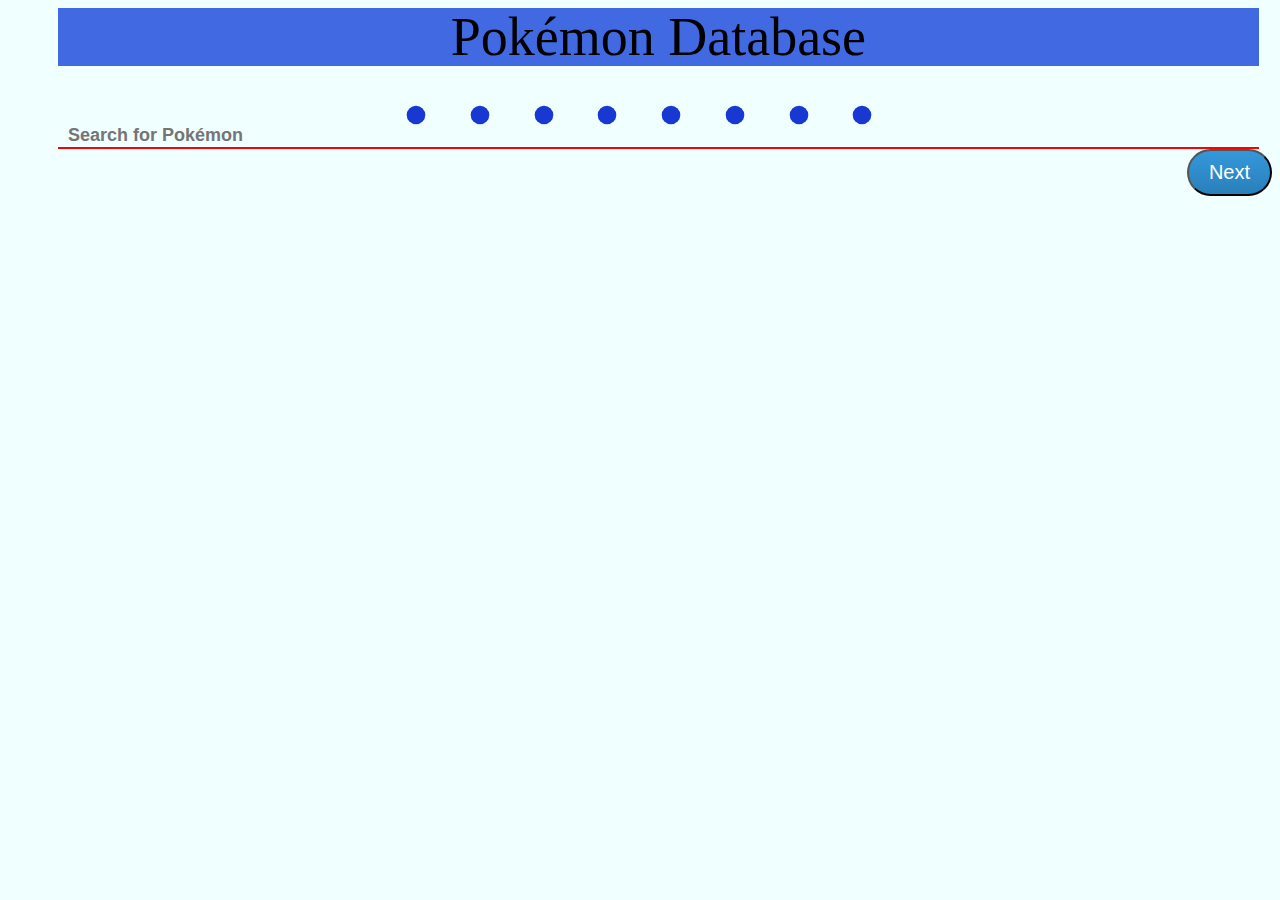
<file: index.html>
<html>

<head>
    <meta charset="UTF-8">
    <link rel="stylesheet" type="text/css" href="style.css">
    <link rel="stylesheet" type="text/css" href="details.css">
</head>

<body>
    <p>
        <h1>Pokémon Database</h1>
    </p>
    <div id="fountainG">
        <div id="fountainG_1" class="fountainG"></div>
        <div id="fountainG_2" class="fountainG"></div>
        <div id="fountainG_3" class="fountainG"></div>
        <div id="fountainG_4" class="fountainG"></div>
        <div id="fountainG_5" class="fountainG"></div>
        <div id="fountainG_6" class="fountainG"></div>
        <div id="fountainG_7" class="fountainG"></div>
        <div id="fountainG_8" class="fountainG"></div>
    </div>
    <input id="pokeSearch" type="search" placeholder="Search for Pokémon" />
    <div id="myModal" class="modal hidden">
        <div>
            <label id="pokeName" class="name"></label>
            <span class="close" id="closeButton"></span>
        </div>
        <div class="modal_content">

            <img id="pokeImg"></img>
            <div class="stats">
                <label id="pokeHeight" class="stat"></label>
                <label id="pokeWeight" class="stat"></label>
                <label id="pokeType" class="stat"></label>
                <label id="pokeType" class="stat"></label>
                <label id="pokeExp" class="stat"></label>
                <label id="pokeDefault" class="stat"></label>
            </div>
        </div>
    </div>
    <div id="pokemon-list">
        <ul class="pokemons">
        </ul>
    </div>

    <div id="noResultHolder" class="hidden"> No result for the filter
    </div>

    <div>
        <button class="button" id="nextButton">Next</button>
    </div>
    <script src="Main.js"></script>
    <script src="dataProvider.js"></script>
    <script src="dataViewer.js"></script>
    <script src="details.js"></script>
</body>

</html>
</file>
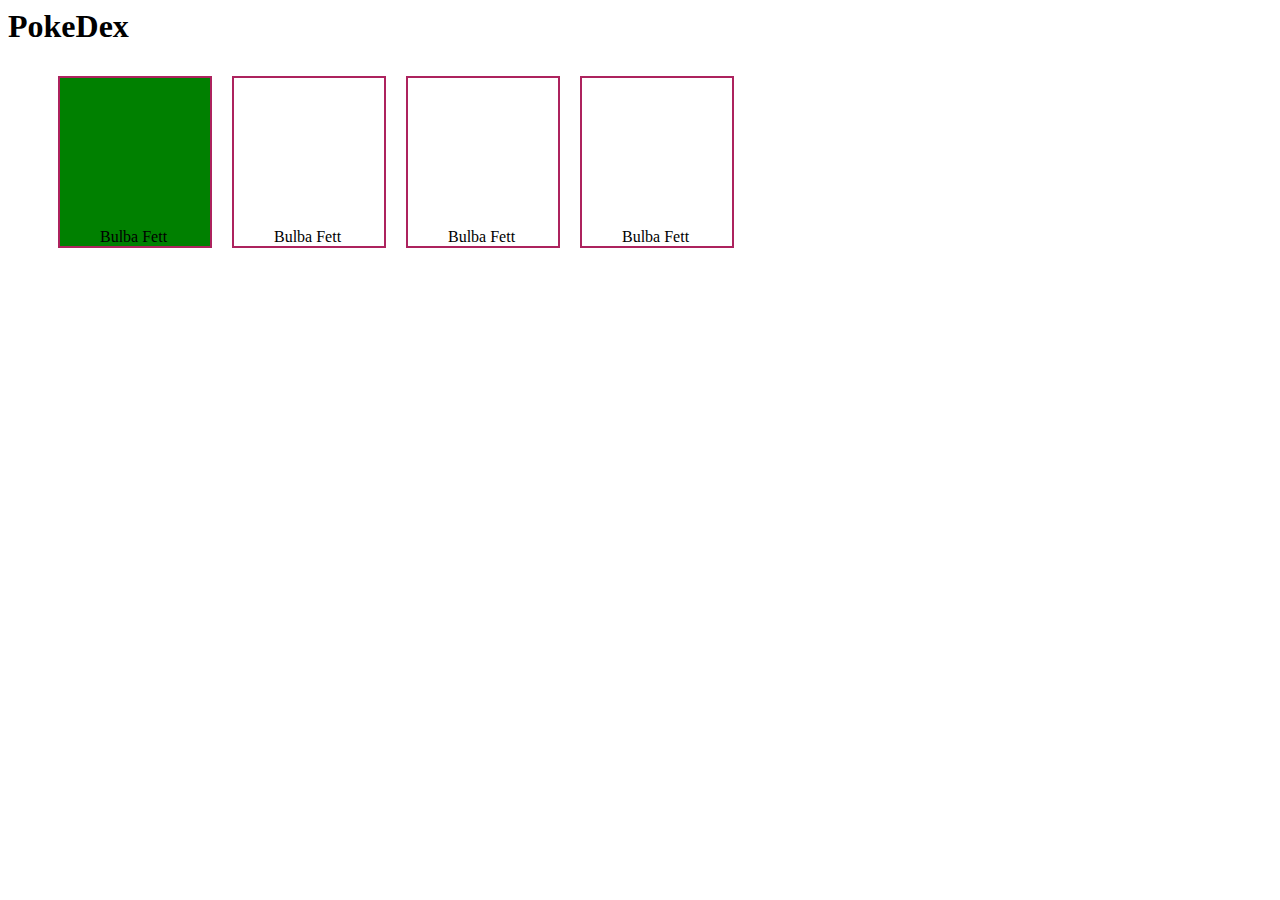
<file: html/index.html>
<html>

<head>
    <h1>PokeDex</h1>
    <link rel="stylesheet" type="text/css" href="style.css">
</head>

<body>
    <div id="pokemon-list">
    <ul>
        <li id="bulb-all">
            <dl>  
                <dt><button id="bulb"></button></dt>  
                <dd>Bulba Fett</dd>  
            </dl>  
        </li>
        <li>
            <dl>  
                <dt><button id="bulb"></button></dt>  
                <dd>Bulba Fett</dd>  
            </dl>
        </li>
        <li>
            <dl>  
                <dt><button id="bulb"></button></dt>  
                <dd>Bulba Fett</dd>  
            </dl>
        </li>
        <li>
            <dl>  
                <dt><button id="bulb"></button></dt>  
                <dd>Bulba Fett</dd>  
            </dl>
        </li>
    </ul>
    </div> 
</body>

</html>
</file>
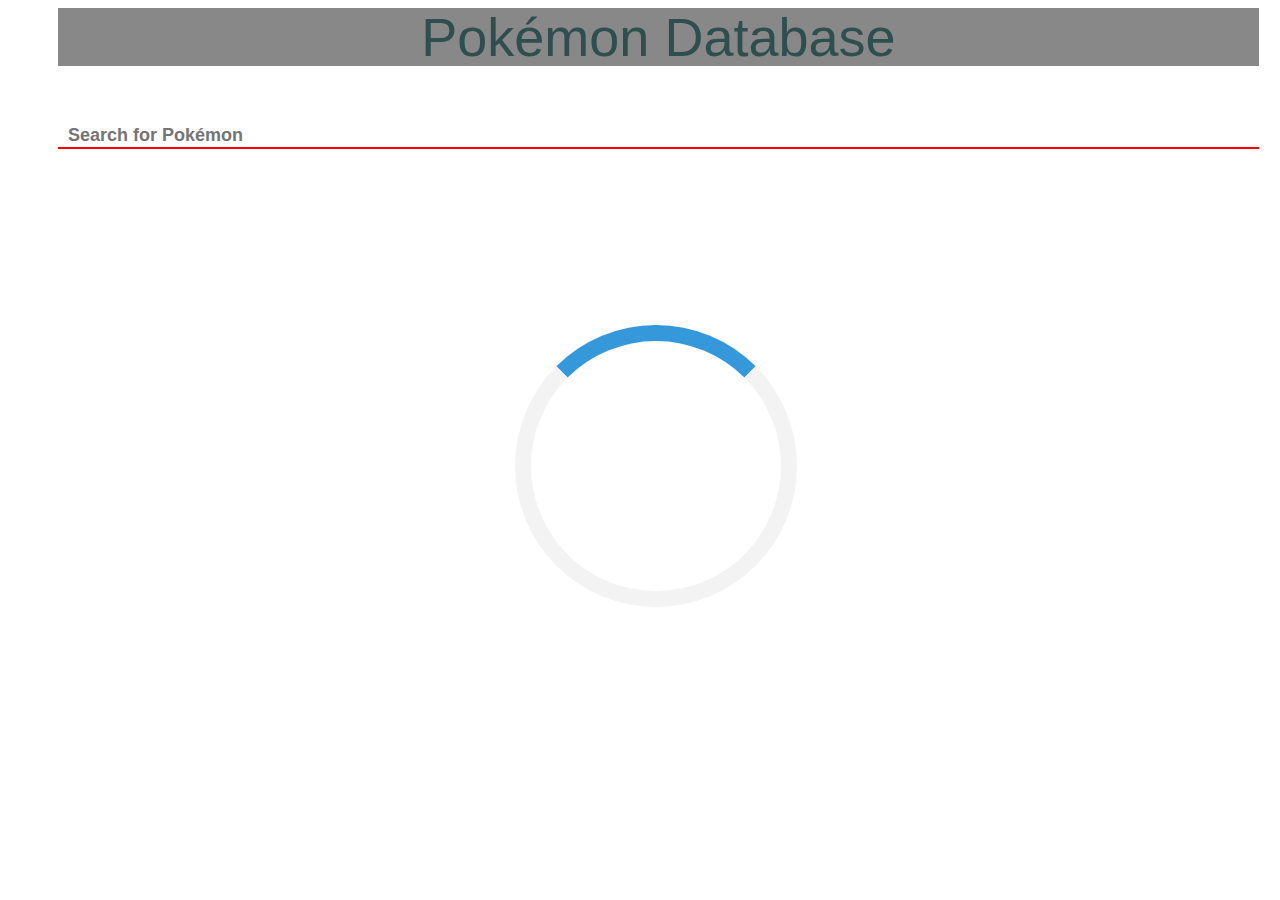
<file: networked/index.html>
<html>

<head>
    <meta charset="UTF-8">   
    <link rel="stylesheet" type="text/css" href="style.css">
</head>

<body>    
    <p><h1>Pokémon Database</h1><p>
    <input id="pokeSearch" type="search" placeholder="Search for Pokémon"/>
    <div id="pokemon-list">       
        <ul class="pokemons">
            <div class="loader-wrapper">
            <div class="loader"></div>
            </div>
        </ul>
    </div>
    <script src="Main.js"></script>
</body>

</html>
</file>
<file: style.css>
#pokemon-list {
    position: relative;
    display: table;   
}

body{
    background-color: azure;
}

label{
    display: block;
    font-family: cursive;
    text-align: center;
    text-transform: capitalize;
}

img{    
    display: block;
    margin: 0 auto;
    width: 150px;
    height: 150px;
}

li {
    list-style-type: none;
    float: left;
    margin: 10px;
    border: 1px solid black;
    background-color: gray;
    width: 180px;
    height: 180px;
    font-size: 18px;  
    box-shadow: 10px 10px 5px #888888;
}
li:hover{
    background-color: royalblue;
}

h1{
    text-align: center;    
    color: black; 
    font-family: cursive; 
    font-size: 54px; 
    font-weight: 300; 
    line-height: 58px; 
    margin: 0 0 58px; 
    background-color: royalblue;
    margin-left:50px;
    width:95%;
}

#fountainG{
	position:relative;
	width:510px;
	height:62px;
	margin:auto;
    z-index: 2;   
    margin-top:-40px;
    margin-bottom:-22px; 
}

.fountainG{
	position:absolute;
	top:0;
	background-color:rgba(20,52,209,0.98);
	width:62px;
	height:62px;
	animation-name:bounce_fountainG;
		-o-animation-name:bounce_fountainG;
		-ms-animation-name:bounce_fountainG;
		-webkit-animation-name:bounce_fountainG;
		-moz-animation-name:bounce_fountainG;
	animation-duration:1.5s;
		-o-animation-duration:1.5s;
		-ms-animation-duration:1.5s;
		-webkit-animation-duration:1.5s;
		-moz-animation-duration:1.5s;
	animation-iteration-count:infinite;
		-o-animation-iteration-count:infinite;
		-ms-animation-iteration-count:infinite;
		-webkit-animation-iteration-count:infinite;
		-moz-animation-iteration-count:infinite;
	animation-direction:normal;
		-o-animation-direction:normal;
		-ms-animation-direction:normal;
		-webkit-animation-direction:normal;
		-moz-animation-direction:normal;
	transform:scale(.3);
		-o-transform:scale(.3);
		-ms-transform:scale(.3);
		-webkit-transform:scale(.3);
		-moz-transform:scale(.3);
	border-radius:40px;
		-o-border-radius:40px;
		-ms-border-radius:40px;
		-webkit-border-radius:40px;
		-moz-border-radius:40px;
}

#fountainG_1{
	left:0;
	animation-delay:0.6s;
		-o-animation-delay:0.6s;
		-ms-animation-delay:0.6s;
		-webkit-animation-delay:0.6s;
		-moz-animation-delay:0.6s;
}

#fountainG_2{
	left:64px;
	animation-delay:0.75s;
		-o-animation-delay:0.75s;
		-ms-animation-delay:0.75s;
		-webkit-animation-delay:0.75s;
		-moz-animation-delay:0.75s;
}

#fountainG_3{
	left:128px;
	animation-delay:0.9s;
		-o-animation-delay:0.9s;
		-ms-animation-delay:0.9s;
		-webkit-animation-delay:0.9s;
		-moz-animation-delay:0.9s;
}

#fountainG_4{
	left:191px;
	animation-delay:1.05s;
		-o-animation-delay:1.05s;
		-ms-animation-delay:1.05s;
		-webkit-animation-delay:1.05s;
		-moz-animation-delay:1.05s;
}

#fountainG_5{
	left:255px;
	animation-delay:1.2s;
		-o-animation-delay:1.2s;
		-ms-animation-delay:1.2s;
		-webkit-animation-delay:1.2s;
		-moz-animation-delay:1.2s;
}

#fountainG_6{
	left:319px;
	animation-delay:1.35s;
		-o-animation-delay:1.35s;
		-ms-animation-delay:1.35s;
		-webkit-animation-delay:1.35s;
		-moz-animation-delay:1.35s;
}

#fountainG_7{
	left:383px;
	animation-delay:1.5s;
		-o-animation-delay:1.5s;
		-ms-animation-delay:1.5s;
		-webkit-animation-delay:1.5s;
		-moz-animation-delay:1.5s;
}

#fountainG_8{
	left:446px;
	animation-delay:1.64s;
		-o-animation-delay:1.64s;
		-ms-animation-delay:1.64s;
		-webkit-animation-delay:1.64s;
		-moz-animation-delay:1.64s;
}



@keyframes bounce_fountainG{
	0%{
	transform:scale(1);
		background-color:rgb(37,170,194);
	}

	100%{
	transform:scale(.3);
		background-color:rgb(255,255,255);
	}
}

@-o-keyframes bounce_fountainG{
	0%{
	-o-transform:scale(1);
		background-color:rgb(37,170,194);
	}

	100%{
	-o-transform:scale(.3);
		background-color:rgb(255,255,255);
	}
}

@-ms-keyframes bounce_fountainG{
	0%{
	-ms-transform:scale(1);
		background-color:rgb(37,170,194);
	}

	100%{
	-ms-transform:scale(.3);
		background-color:rgb(255,255,255);
	}
}

@-webkit-keyframes bounce_fountainG{
	0%{
	-webkit-transform:scale(1);
		background-color:rgb(37,170,194);
	}

	100%{
	-webkit-transform:scale(.3);
		background-color:rgb(255,255,255);
	}
}

@-moz-keyframes bounce_fountainG{
	0%{
	-moz-transform:scale(1);
		background-color:rgb(37,170,194);
	}

	100%{
	-moz-transform:scale(.3);
		background-color:rgb(255,255,255);
	}
}
input{
    width: 95%;
    margin-left:50px;
    padding-left:10px; 
    border: 0;
    outline: 0;
    background: transparent;
    border-bottom: 2px solid red;    
    color: black;
    font-size: 18px;
    font-weight: bold;   
}

.normal{
    background-color: #A8A77A;
}
.fire{
    background-color: #EE8130;
}
.water{
    background-color: #6390F0;
}
.electric{
    background-color: #F7D02C;
}
.grass{
    background-color: #7AC74C;
}
.ice{
    background-color: #96D9D6;
}
.fighting{
    background-color: #C22E28;
}
.poison{
    background-color: #A33EA1;
}
.ground{
    background-color: #E2BF65;
}
.flying{
    background-color: #A98FF3;
}
.psychic{
    background-color: #F95587;
}
.bug{
    background-color: #A6B91A;
}
.rock{
    background-color: #B6A136;
}
.ghost{
    background-color: #735797;
}
.dragon{
    background-color: #6F35FC;
}
.dark{
    background-color: #705746;
}
.steel{
    background-color: #B7B7CE;
}
.fairy{
    background-color: #D685AD;
}

#noResultHolder{
    margin-left:50px;
    padding-left:10px; 
    font-size: 18px;
    font-weight: bold;   
    font-family: 'Lato', sans-serif;
}

#nextButton {
  float: right;
  background: #3498db;
  background-image: -webkit-linear-gradient(top, #3498db, #2980b9);
  background-image: -moz-linear-gradient(top, #3498db, #2980b9);
  background-image: -ms-linear-gradient(top, #3498db, #2980b9);
  background-image: -o-linear-gradient(top, #3498db, #2980b9);
  background-image: linear-gradient(to bottom, #3498db, #2980b9);
  -webkit-border-radius: 28;
  -moz-border-radius: 28;
  border-radius: 28px;
  font-family: Arial;
  color: #ffffff;
  font-size: 20px;
  padding: 10px 20px 10px 20px;
  text-decoration: none;
}

#nextButton:hover {
  background: #3cb0fd;
  background-image: -webkit-linear-gradient(top, #3cb0fd, #3498db);
  background-image: -moz-linear-gradient(top, #3cb0fd, #3498db);
  background-image: -ms-linear-gradient(top, #3cb0fd, #3498db);
  background-image: -o-linear-gradient(top, #3cb0fd, #3498db);
  background-image: linear-gradient(to bottom, #3cb0fd, #3498db);
  text-decoration: none;
}
/*Normal Type: A8A77A
Fire Type:  EE8130
Water Type:  6390F0
Electric Type:  F7D02C
Grass Type:  7AC74C
Ice Type:  96D9D6
Fighting Type:  C22E28
Poison Type:  A33EA1
Ground Type:  E2BF65
Flying Type:  A98FF3
Psychic Type:  F95587
Bug Type:  A6B91A
Rock Type:  B6A136
Ghost Type:  735797
Dragon Type:  6F35FC
Dark Type:  705746
Steel Type:  B7B7CE
Fairy Type:  D685AD*/
</file>
<file: details.css>
.modal {    
    position: fixed; /* Stay in place */    
    left: 30%;
    top: 30%;
    z-index: 1; /* Sit on top */    
    width: 60%; /* Full width */       
    max-width: 600px;
    overflow: auto; /* Enable scroll if needed */
    background-color: rgb(255,255,255); /* Fallback color */
    background-color: rgba(255,255,255,0.9); /* Black w/ opacity */
    transition: width 2s;
    border: 1px solid black;
    box-shadow: 5px 5px 2px black;
}

.hidden{
   display:none;
}

label.name {
    font-size: 30px;
    /*background-color: royalblue;*/
}

div.stats {
    display: inline-block;
    /*height: 300px;
    width: 300px;*/
    position: absolute;
    margin-top: 20px;      
}
div.modal_content div {       
    width:50%;
    height:80%;
}

div.modal_content img {    
    width:300px;
    height:300px;
    margin-top: 20px;    
    display: inline-block;
}
.modal_content{
    flex-flow: row;
}
/* The Close Button */
.close {
    color: #aaa;
    float: right;
    font-size: 32px;
    font-weight: bold;
    height: 32px;
    width: 32px;    
    opacity: 0.8;    
    background-image: url(close2.png);
    margin-top: -37px;
    margin-right: 2px;
}

.close:hover,
.close:focus {
    background-color:grey;
    text-decoration: none;
    cursor: pointer;
}
</file>
<file: html/style.css>
button{
    font-size: 18px;    
    width: 150px;
    height: 150px;
    border: 0px;
}

button#bulb{
    background: url(https://raw.githubusercontent.com/PokeAPI/sprites/master/sprites/pokemon/1.png);
    background-size: cover;
    
}

#pokemon-list {
    position: relative;
    display: table;
}

li {
    list-style-type: none;
    float: left;
    margin: 10px;
    border: 2px solid #AD235E;
}
#bulb-all{
    background-color: green;
}
</file>
<file: networked/style.css>
#pokemon-list {
    position: relative;
    display: table;   
}

label{
    display: block;
    font-family: cursive;
    text-align: center;
    text-transform: capitalize;
}

img{    
    display: block;
    margin: 0 auto;
    width: 150px;
    height: 150px;
}

li {
    list-style-type: none;
    float: left;
    margin: 10px;
    border: 1px solid black;
    background-color: gray;
    width: 180px;
    height: 180px;
    font-size: 18px;  
    box-shadow: 10px 10px 5px #888888;
}
li:hover{
    background-color: royalblue;
}

h1{
    text-align: center;    
    color: darkslategray; 
    font-family: 'Lato', sans-serif; 
    font-size: 54px; 
    font-weight: 300; 
    line-height: 58px; 
    margin: 0 0 58px; 
    background-color: #888888;
    margin-left:50px;
    width:95%;
}

.loader {
    border: 16px solid #f3f3f3; /* Light grey */
    border-top: 16px solid #3498db; /* Blue */
    border-radius: 50%;
    width: 250px;
    height: 250px;
    animation: spin 2s linear infinite;
}

.loader-wrapper{
    margin-top: -125px;
    margin-left: -125px;
    position: fixed;
    top:50%;
    left:50%;
    width: 250px;
    height: 250px;
}

@keyframes spin {
    0% { transform: rotate(0deg); }
    100% { transform: rotate(360deg); }
}
input{
    width: 95%;
    margin-left:50px;
    padding-left:10px; 
    border: 0;
    outline: 0;
    background: transparent;
    border-bottom: 2px solid red;    
    color: black;
    font-size: 18px;
    font-weight: bold;   
}
</file>
